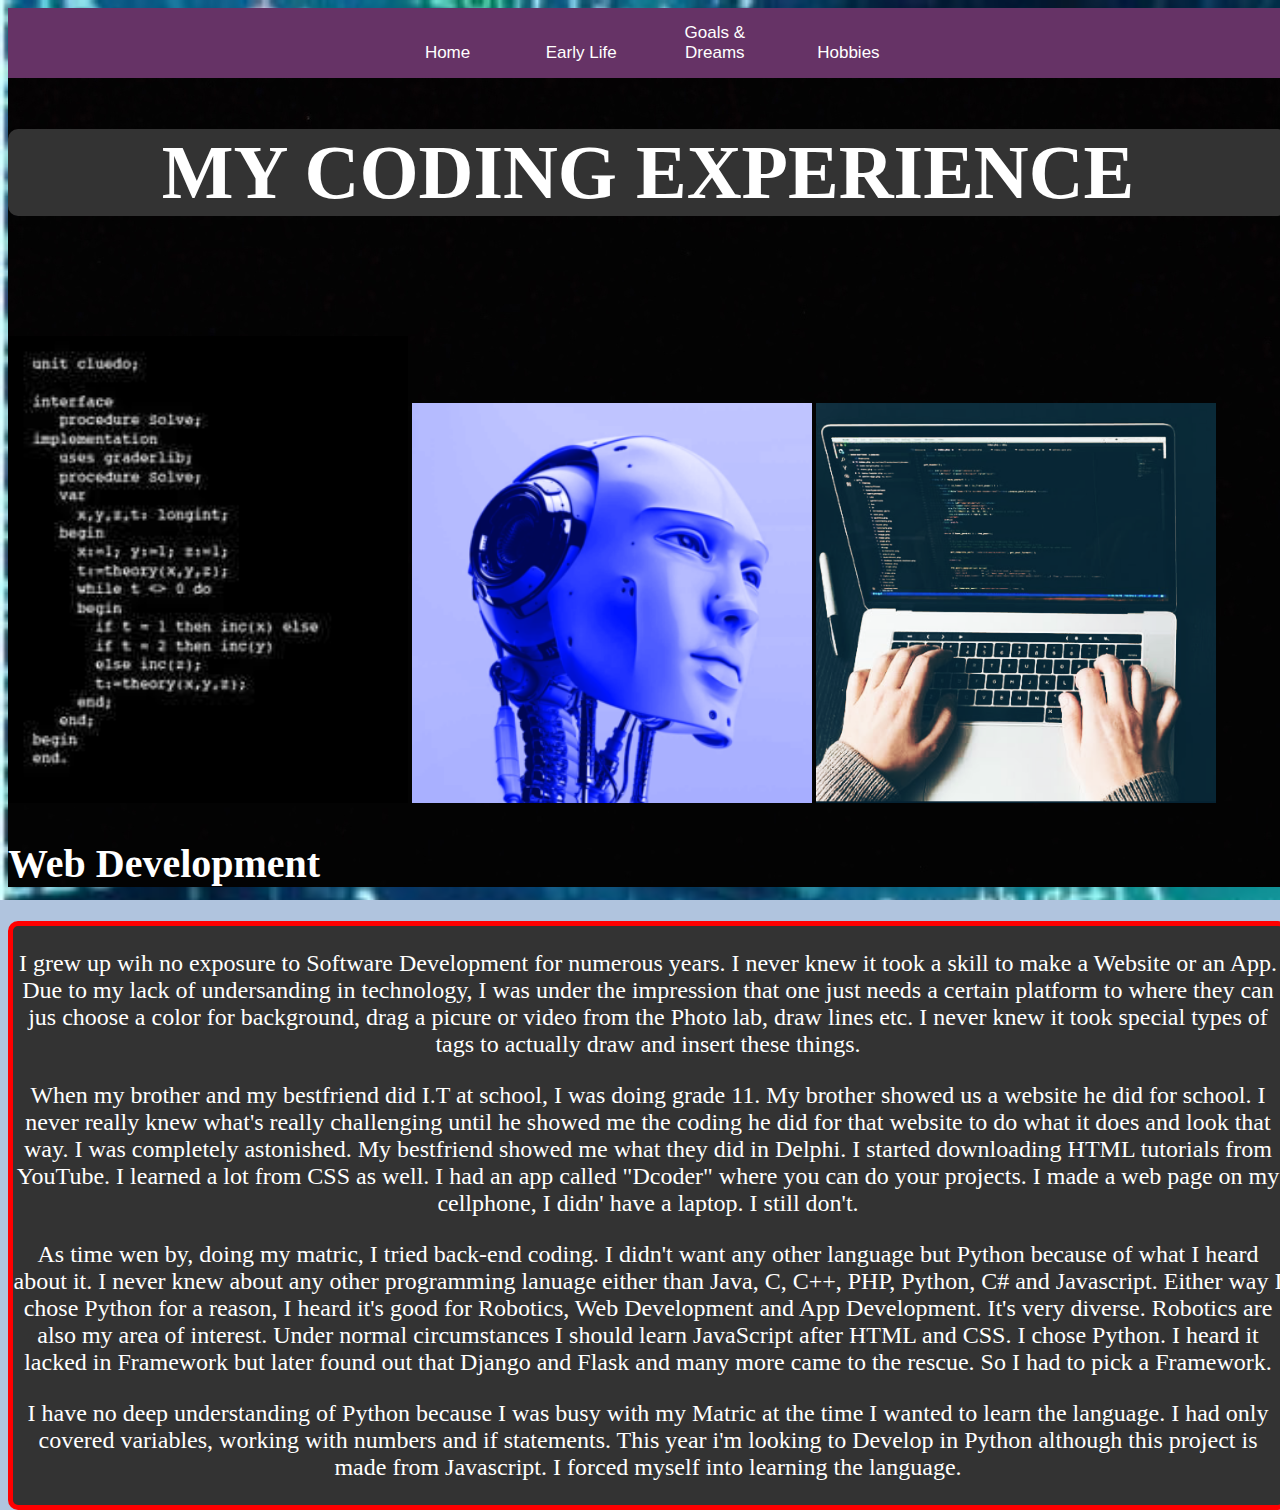
<file: Firebase Contact/Coding_experience.html>
<!DOCTYPE html>
 <!DOCTYPE html>
 <html>
 <head>
  <meta charset="UTF-8">
  <meta name="viewport" content="width=device-width, initial scale=1.0">
 	<title>Coding Experience</title>
 	<style type="text/css"></style>
 	<link rel="stylesheet" type="text/css" href="style.css">
 </head>
 <body>
 	<header>
    <nav>
       <div class="nav-link-wrapper">
         <ul>
          <li><a href="index.html">Home</a></li>
          <li><a href="Early_life.html">Early Life</a></li>
          <li><a href="Goals&Dreams.html">Goals & Dreams</a></li>
          <li><a href="Hobbies.html">Hobbies</a></li>
        </ul>
       </div>
     </nav>
 	   <div class="code">
 		<h1>MY CODING EXPERIENCE</h1>
 	   </div>
    <img src="coblack.jpg" alt="Code" width="400">
 		<img src="robot.png" alt="Coding" width="400">
    <img src="comptyp.png" alt="typing" width="400">
 		<h2>Web Development</h2>
 	</header>
 	 <div class="text">
 	<p>I grew up wih no exposure to Software Development for numerous years. I never knew it took a skill to make a Website or an App. Due to my lack of undersanding in technology, I was under the impression that one just needs a certain platform to where they can jus choose a color for background, drag a picure or video from the Photo lab, draw lines etc. I never knew it took special types of tags to actually draw and insert these things.</p>
 	<p>When my brother and my bestfriend did I.T at school, I was doing grade 11. My brother showed us a website he did for school. I never really knew what's really challenging until he showed me the coding he did for that website to do what it does and look that way. I was completely astonished. My bestfriend showed me what they did in Delphi. I started downloading HTML tutorials from YouTube. I learned a lot from CSS as well. I had an app called "Dcoder" where you can do your projects. I made a web page on my cellphone, I didn' have a laptop. I still don't.</p>
 	<p>As time wen by, doing my matric, I tried back-end coding. I didn't want any other language but Python because of what I heard about it. I never knew about any other programming lanuage either than Java, C, C++, PHP, Python, C# and Javascript. Either way I chose Python for a reason, I heard it's good for Robotics, Web Development and App Development. It's very diverse. Robotics are also my area of interest. Under normal circumstances I should learn JavaScript after HTML and CSS. I chose Python. I heard it lacked in Framework but later found out that Django and Flask and many more came to the rescue. So I had to pick a Framework.</p>
 	<p>I have no deep understanding of Python because I was busy with my Matric at the time I wanted to learn the language. I had only covered variables, working with numbers and if statements. This year i'm looking to Develop in Python although this project is made from Javascript. I forced myself into learning the language.</p>
 	 </div>

 </body>
 </html>
</file>
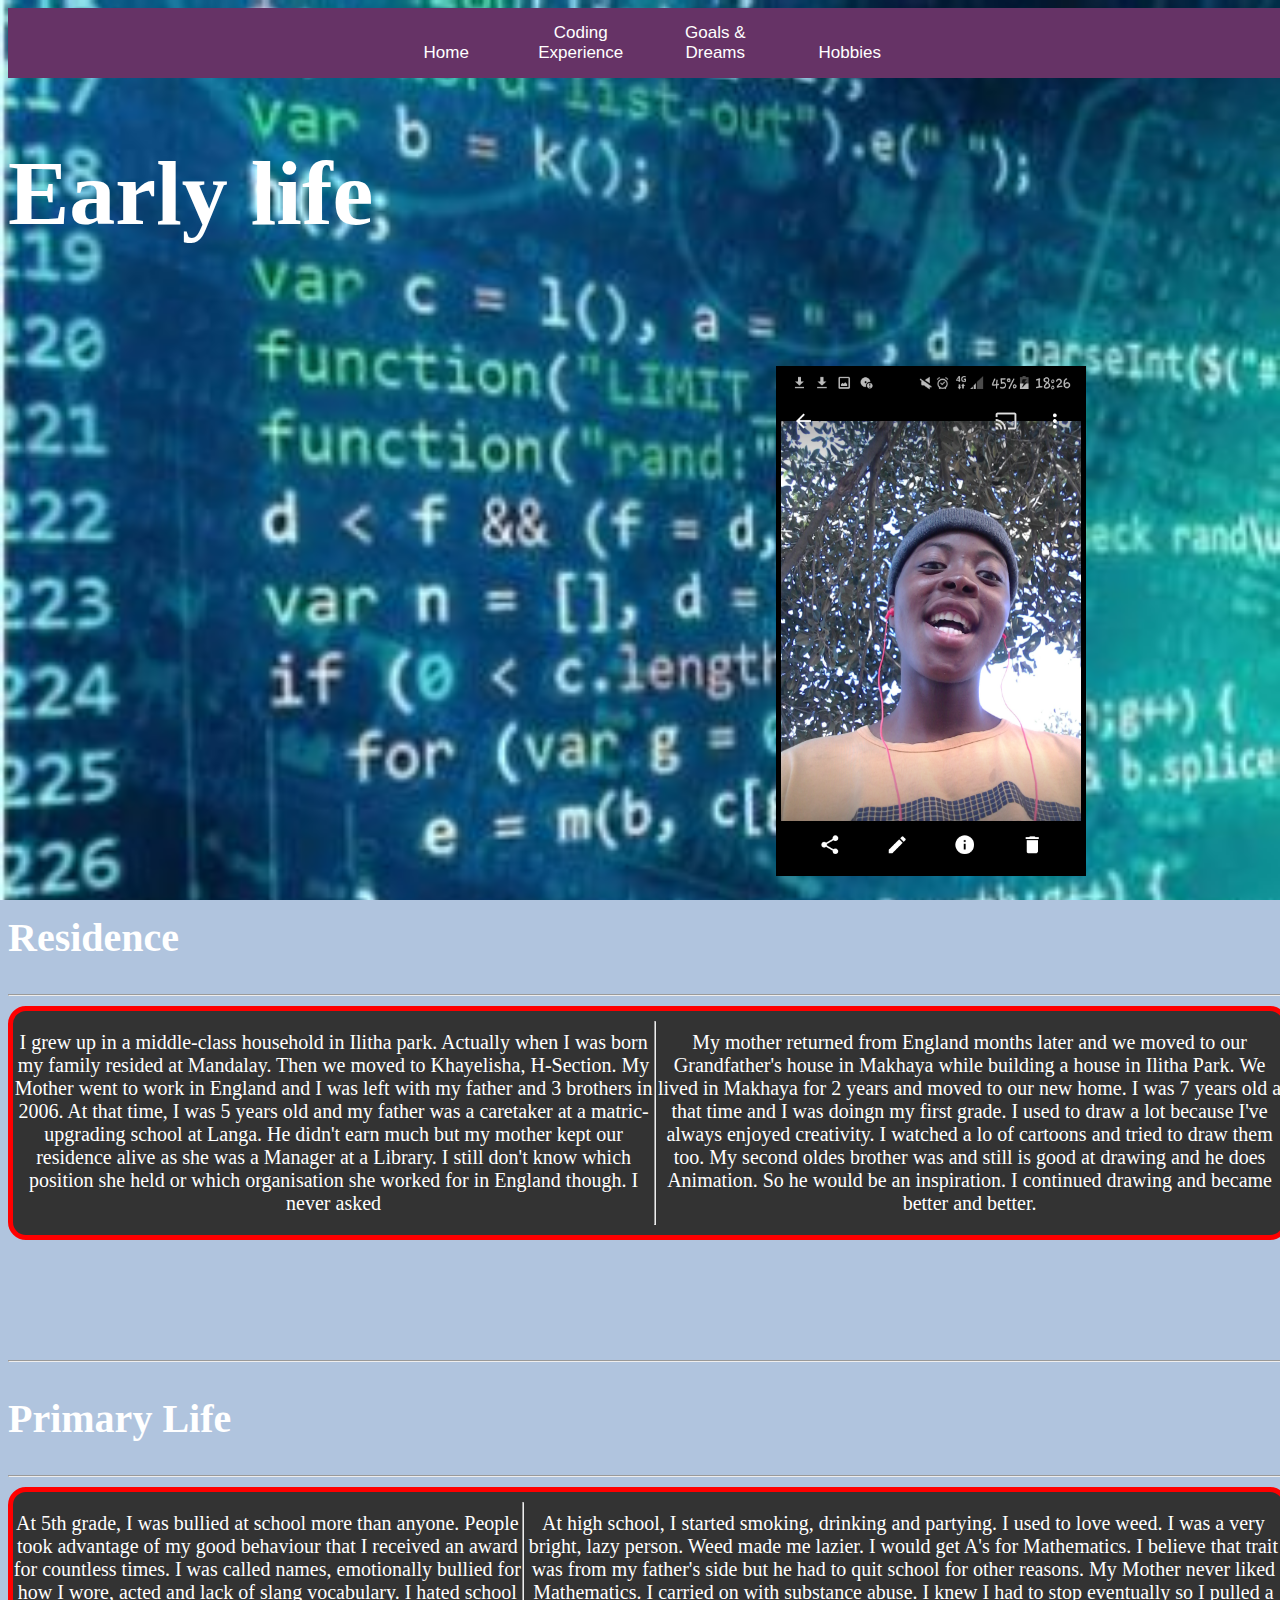
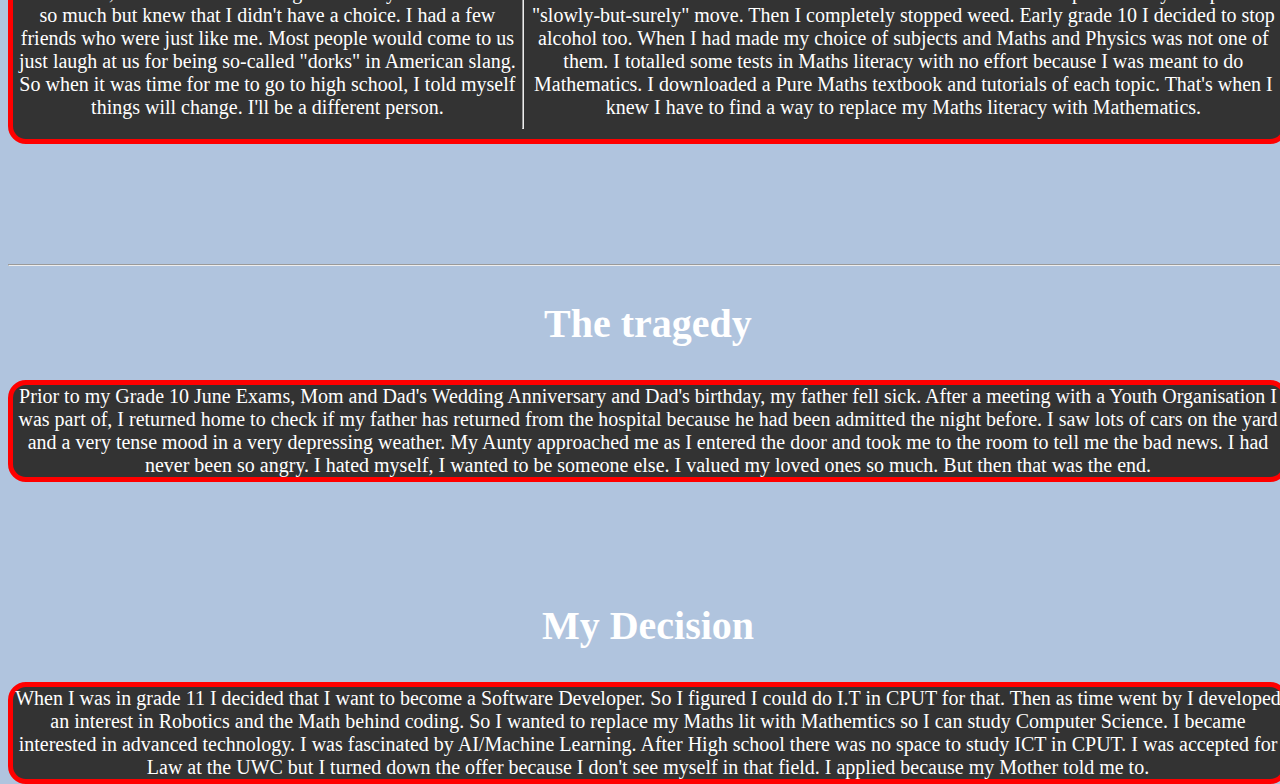
<file: Firebase Contact/Early_life.html>
<!DOCTYPE html>
<html>
<head>
	<title>Onodwa's Early life</title>

  <link rel="stylesheet" type="text/css" href="style.css">
  <meta charset="UTF-8">
  <meta name="viewport" content="width=device-width, initial scale=1.0">
</head>


<body class="track"> 
  <header>
    <nav>
       <div class="nav-link-wrapper">
         <ul>
          <li><a href="index.html">Home</a></li>
          <li><a href="Coding_experience.html">Coding Experience</a></li>
          <li><a href="Goals&Dreams.html">Goals & Dreams</a></li>
          <li><a href="Hobbies.html">Hobbies</a></li>
        </ul>
       </div>
     </nav>
  </header>
<div class="dark">
  <h1>Early life</h1>
</div>
  <div class="life">
    <img src="viggo.png" alt="viggo" width="300" border="5">
   </div>
     <h2>Residence</h2>
     <hr>
    <div class="box-1">
      
      <p>I grew up in a middle-class household in Ilitha park. Actually when I was born my family resided at Mandalay. Then we moved to Khayelisha, H-Section. My Mother went to work in England and I was left with my father and 3 brothers in 2006. At that time, I was 5 years old and my father was a caretaker at a matric-upgrading school at Langa. He didn't earn much but my mother kept our residence alive as she was a Manager at a Library. I still don't know which position she held or which organisation she worked for in England though. I never asked</p>
      <br>
      <hr>
      <br>
      <p>My mother returned from England months later and we moved to our Grandfather's house in Makhaya while building a house in Ilitha Park. We lived in Makhaya for 2 years and moved to our new home. I was 7 years old a that time and I was doingn my first grade. I used to draw a lot because I've always enjoyed creativity. I watched a lo of cartoons and tried to draw them too. My second oldes brother was and still is good at drawing and he does Animation. So he would be an inspiration. I continued drawing and became better and better.</p>
    </div>
      <hr>
      <h2>Primary Life</h2>
      <hr>
    <div class="terror">
      <p>At 5th grade, I was bullied at school more than anyone. People took advantage of my good behaviour that I received an award for countless times. I was called names, emotionally bullied for how I wore, acted and lack of slang vocabulary. I hated school so much but knew that I didn't have a choice. I had a few friends who were just like me. Most people would come to us just laugh at us for being so-called "dorks" in American slang. So when it was time for me to go to high school, I told myself things will change. I'll be a different person.</p>
      <hr>
      <p>At high school, I started smoking, drinking and partying. I used to love weed. I was a very bright, lazy person. Weed made me lazier. I would get A's for Mathematics. I believe that trait was from my father's side but he had to quit school for other reasons. My Mother never liked Mathematics. I carried on with substance abuse. I knew I had to stop eventually so I pulled a "slowly-but-surely" move. Then I completely stopped weed. Early grade 10 I decided to stop alcohol too. When I had made my choice of subjects and Maths and Physics was not one of them. I totalled some tests in Maths literacy with no effort because I was meant to do Mathematics. I downloaded a Pure Maths textbook and tutorials of each topic. That's when I knew I have to find a way to replace my Maths literacy with Mathematics.</p>
    </div>
      <hr>
    <div class="slide"> 
     <h2>The tragedy</h2>
    
      <p>Prior to my Grade 10 June Exams, Mom and Dad's Wedding Anniversary and Dad's birthday, my father fell sick. After a meeting with a Youth Organisation I was part of, I returned home to check if my father has returned from the hospital because he had been admitted the night before. I saw lots of cars on the yard and a very tense mood in a very depressing weather. My Aunty approached me as I entered the door and took me to the room to tell me the bad news. I had never been so angry. I hated myself, I wanted to be someone else. I valued my loved ones so much. But then that was the end.</p>
     <h2>My Decision</h2>
      <p>When I was in grade 11 I decided that I want to become a Software Developer. So I figured I could do I.T in CPUT for that. Then as time went by I developed an interest in Robotics and the Math behind coding. So I wanted to replace my Maths lit with Mathemtics so I can study Computer Science.  I became interested in advanced technology. I was fascinated by AI/Machine Learning. After High school there was no space to study ICT in CPUT. I was accepted for Law at the UWC but I turned down the offer because I don't see myself in that field. I applied because my Mother told me to.</p>
    </div>

</body>
</html>
</file>
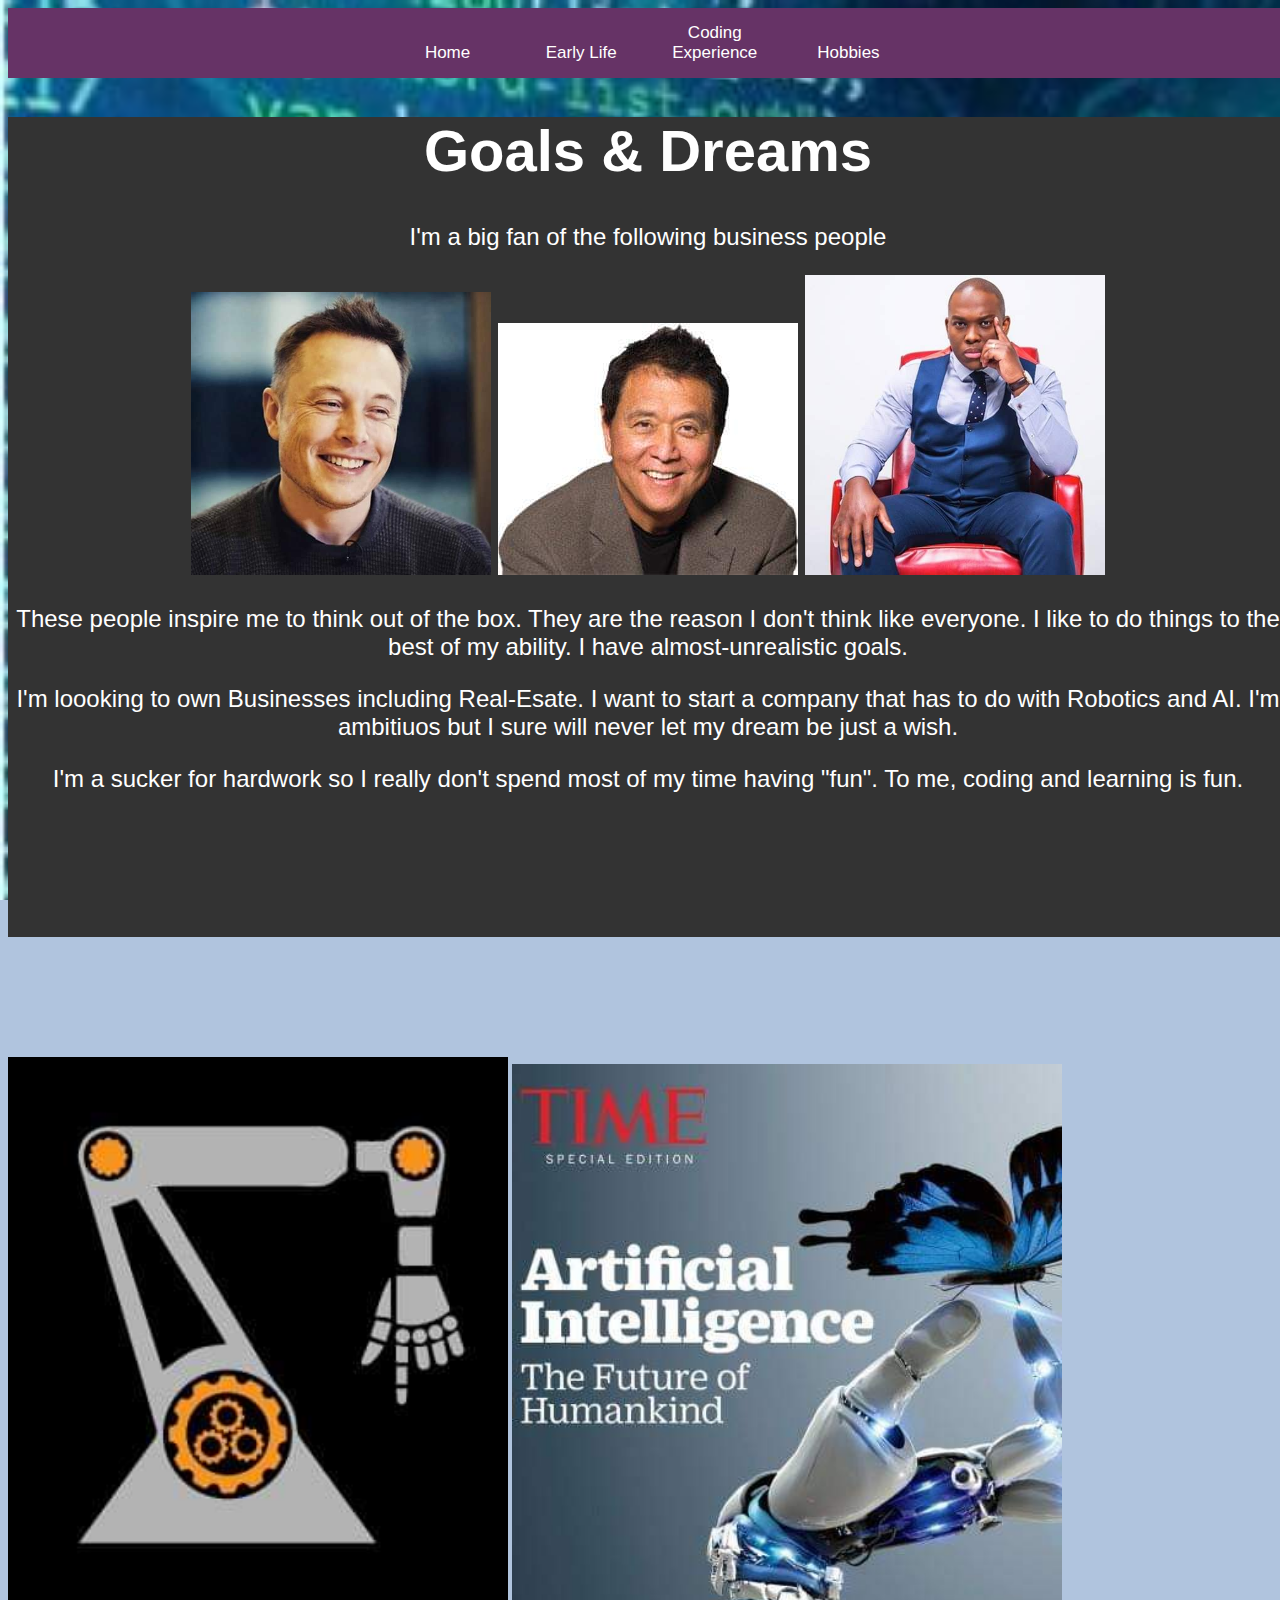
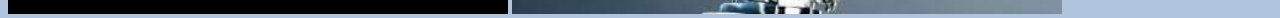
<file: Firebase Contact/Goals&Dreams.html>
<!DOCTYPE html>
<html>
<head>
  <meta charset="UTF-8">
  <meta name="viewport" content="width=device-width, initial scale=1.0">
	<title>Goals&Dreams</title>
  <link rel="stylesheet" type="text/css" href="style.css">
</head>
<body>

  <header>
    <nav>
       <div class="nav-link-wrapper">
        <ul>
          <li><a href="index.html">Home</a></li>
          <li><a href="Early_life.html">Early Life</a></li>
          <li><a href="Coding_experience.html">Coding Experience</a></li>
          <li><a href="Hobbies.html">Hobbies</a></li>
       </div>
       <ul>
    </nav>
  </header>

  <div class="inside">
   <h1>Goals & Dreams</h1>
   <p>I'm a big fan of the following business people</p>
     
      <img src="Elon_Musk.jpg" alt="Elon Musk" width="300">
      <img src="Robert_Kiyo.jpg" alt="Robert Kiyosaki" width="300">
      <img src="Vusi_Tembekwayo.jpg" alt="Vusi Tembekwayo" width="300">
      
    <p>
     These people inspire me to think out of the box. They are the reason I don't think like everyone. I like to do things to the best of my ability. I have almost-unrealistic goals.</p>
    
    <p>I'm loooking to own Businesses including Real-Esate. I want to start a company that has to do with Robotics and AI. I'm ambitiuos but I sure will never let my dream be just a wish.</p>

    <p>I'm a sucker for hardwork so I really don't spend most of my time having "fun". To me, coding and learning is fun.</p>
    
  </div>
  <footer>
    <img src="handro.jpg" width="500">
    <img src="AI.jpg" width="550">
  </footer>
</body>
</html>
</file>
<file: Firebase Contact/style.css>
/*css for Home Page*/
body{
	background-color: #b0c4de;
	background-image: url(prog.jpg);
	background-size: cover;
	/*background-position: center;*/
	position: absolute;
	height: 100vh;
	width: 100vw;
	background-attachment: fixed;
}

h2{
	font-size: 40px;
	color:white;
}

.more h2{
	font-size: 26px;
}


ul li{
	display: inline-block;
}

.nav-link-wrapper ul{
	list-style: none;
	background: #663366;
	text-align: center;
	padding: 0;
	margin: 0;
}

.nav-link-wrapper a {
	text-decoration:none;
	color:#fff;
	width:100px;
	display:block;
	padding:15px;
	font-size:17px;
	font-family:Helvetica;
	transition: 0.7s;
}


.img-size{
	height: 60px;
	width: 60px;
}

ul li a:hover{
	background-color:white;
}


.border{
	background-color:#333;
	color:#fff;
	border-width:960px;
	border: solid red 5px;
	text-align: center;
	margin:auto;
	font-size:28px;
	margin-bottom: 120px;
	border-radius: 18px;
}

header{
	background-image: url(blank.jpg);
}

.cool{
	padding:40px;
}

.Ear-L{
	padding-right:40px;
}

.container{
	background-color:#333;
	color:#fff;
	border-width:50%;
	border: solid red 5px;
	text-align: center;
	margin:auto;
	font-size:28px;
	margin-bottom: 120px;
	border-radius: 18px;
	position: relative;
	animation: heading;
	animation-duration: 3s;
	animation-fill-mode: forwards;
}

@keyframes heading{
	0% {top: -300px}
	100% {top: 0px}
}

.left-column{
	float:left;
	width:40%;
	background-color:blue;
	margin:auto;
	text-align: center;
	border-radius: 18px;
	color:#fff;
}

.right-column{
	float:right;
	width:40%;
	background-color:blue;
	margin:auto;
	text-align: center;
	border-radius: 18px;
	color:#fff;
}

.header{
	background-color: grey;
}

.nav-link-wrapper{
	font-size:0.9em;
}

.more{
	text-align:center;
}



.stuff{
	border-right:5px orange solid;
}

.style{
	font-size:34px;
	text-align: center;
	height: 300px;
	border-radius: 18px;
}


.my-form{
	padding:20px;
	text-align: center;
	background: #fff;
	border-radius: 18px;
	box-shadow: 0 0 20px #000000b3;

}

.my-form input{
    background-color: #c0c0c0;
}

.my-form textarea{
	background-color: #c0c0c0;
}

.my-form .form-group{
	padding-bottom:15px;
}

.my-form label{
	display:block;
}

.my-form input[type="text"], .my-form textarea{
	padding:8px;
	width:50%;
}

.my-form input[type="password"]{
	padding:8px;
	width:50%;
}

.my-form input[type="email"]{
	padding:8px;
	width:50%;
}

.my-form input[type="submit"]{
	background-color:#333;
	padding:10px 15px;
	color:#fff;
	border:none;
}




.container h1{
    text-decoration: underline;
}



a{
	text-decoration: none;
	color:blue;
	font-size: 28px;
}

a:hover{
	color:red;
}

a:active{
    color:green;
}


.style{
	background-color: #20b2aa;
	padding-top:50px;
	opacity: 0;
	position:relative;
	animation-name: content;
	animation-duration: 3s;
	animation-delay: 3s;
	animation-fill-mode: forwards;
}

@keyframes content{
	0%{opacity:0}
	100%{opacity:1}
}

.alert{
	text-align: center;
	padding: 10px;
	background: #79c879;
	color: #fff;
	margin-bottom: 10px;
	display: none;
}


/*CSS for Early life*/

.box-1{
	display: flex;
	text-align: center;
	color:#fff;
	border-width:50%;
	background-color:#333;
	border: solid red 5px;
	margin:auto;
	margin-bottom: 120px;
	border-radius: 18px;
}

.life{
	margin-left:60%;
}

.dark{
	margin-top: 60%;
	margin-right:60%;
	font-size:46px;
	/*
    background-color:#333;
    border: solid red 5px;
    */
	color:#fff;
	border-width:50%;
	margin:auto;
	margin-bottom: 120px;
}

.terror{
	display: flex;
	background-color:#333;
	color:#fff;
	border-width:50%;
	border: solid red 5px;
	text-align: center;
	margin:auto;
	margin-bottom: 120px;
	border-radius: 18px;
}

.track{
	font-size: 20px;
}

.slide{
	text-align: center;
}


.slide p{
	background-color:#333;
	color:#fff;
	border-width:50%;
	border: solid red 5px;
	text-align: center;
	margin:auto;
	margin-bottom: 120px;
	border-radius: 18px;
}

a{
	text-decoration: underline;
	font-size:38px;
}

li a{
	font-size: 16px;
}


/*CSS for My coding experince*/

.code{
	font-size: 38px;
	background-color:#333;
	color:#fff;
	border-width:50%;
	border-radius:10px;
	/*
	border: solid red 5px;
	*/
	text-align: center;
	margin:auto;
	margin-bottom: 120px;
}

.text{
	font-size: 24px;
	background-color:#333;
	color:#fff;
	border-width:50%;
	border: solid red 5px;
	text-align: center;
	margin:auto;
	border-radius:10px;
}

.link{
	margin-top: 850px;
}



/*CSS for Hobbies*/

.from h1{
	font-size: 24px;
	text-align:center;
	font-family: Arial;
	color:black;
	background-color:#333;
	color:#fff;
	border-width:50%;
	border: solid red 5px;
	margin:auto;
	margin-bottom: 120px;
	border-radius: 10px;

}

.from h1{
	font-size: 80px;
	color:#ffc0cb;
	text-decoration: underline;
}


@media screen and (max-width:959px){
    .border{
    	width:100%;
    }
    img{
    	width:100%;
    }
}


.aCode{
	text-align:center;
	font-family: Arial;
	color:black;
	background-color:#333;
	color:#fff;
	border-width:50%;
	border: solid red 5px;
	margin:auto;
	margin-bottom: 120px;
	border-radius: 10px;
}





/*Goals & Dreams*/


.inside{
	font-size: 24px;
	background-color:#333;
	color:#fff;
	border-width:50%;
	border: solid red 5px;
	text-align: center;
	margin:auto;
	margin-bottom: 120px;
}

.inside{
	border:none;
	font-family: Helvetica;
	padding-bottom: 120px;
}

.inside h1{
	font-size: 58px;
}
</file>
